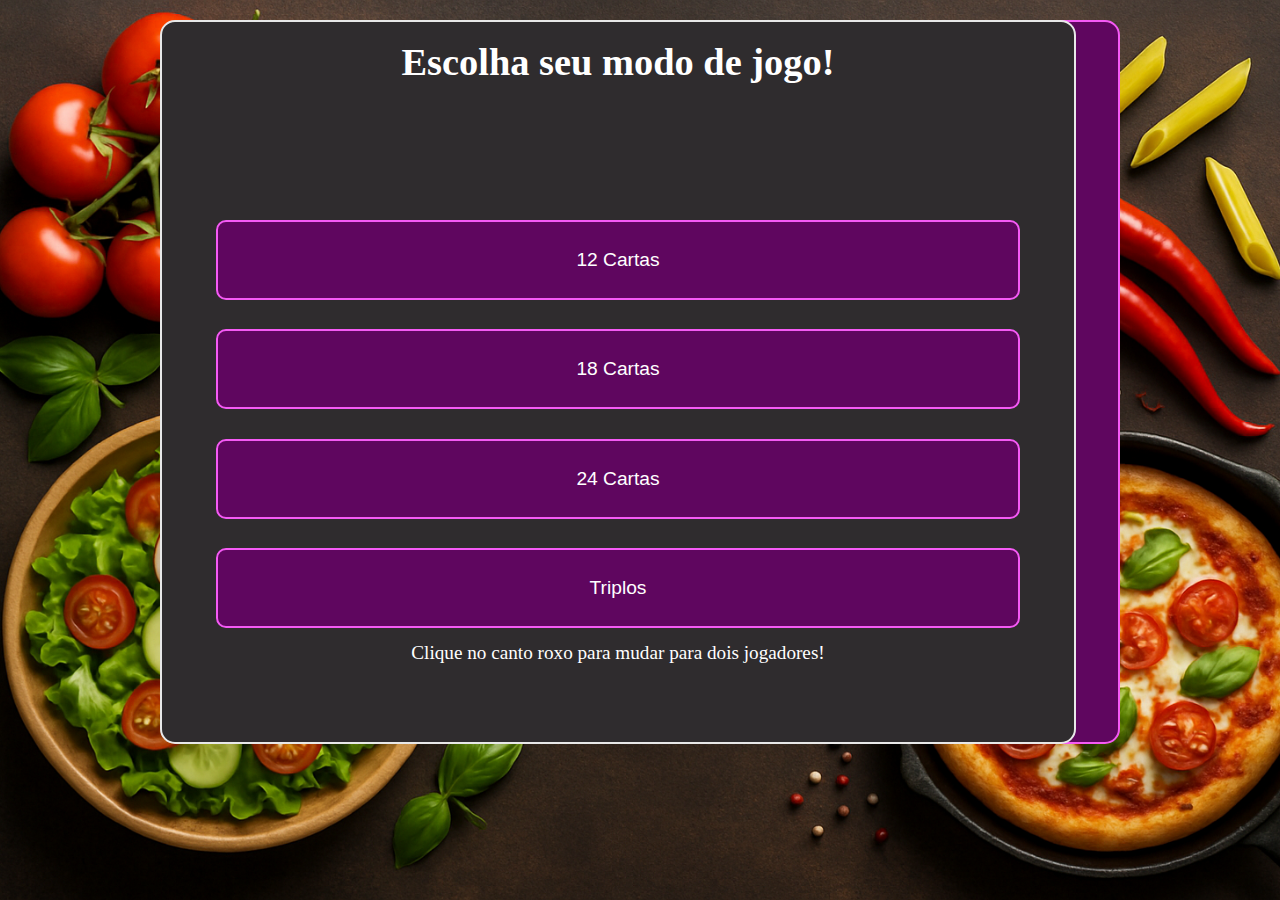
<file: index.html>
<!DOCTYPE html>
<html lang="pt-BR">
  <head>
    <meta charset="UTF-8" />
    <meta name="viewport" content="width=device-width, initial-scale=1.0" />

    <!-- Estilos principais do jogo -->
    <link rel="stylesheet" href="estilo/geral.css" />
    <link rel="stylesheet" href="estilo/layout.css" />

    <title>Jogo da memoria</title>

    <!-- Script principal do jogo -->
    <script src="cods.js"></script>
  </head>
  <body>
    <main class="game">
      <!-- Tela inicial: Menu de modos de jogo -->
      <section class="menu container-menu">
        <!-- Modos para 1 jogador -->
        <section class="menu__1 menu-panel single-player">
          <h1 class="menu1__title">Escolha seu modo de jogo!</h1>
          <ul class="menu1__list">
            <li class="menu__item">
              <button class="menu1 button" id="menuButton1">12 Cartas</button>
            </li>
            <li class="menu__item">
              <button class="menu1 button" id="menuButton2">18 Cartas</button>
            </li>
            <li class="menu__item">
              <button class="menu1 button" id="menuButton3">24 Cartas</button>
            </li>
            <li class="menu__item">
              <button class="menu1 button" id="menuButton4">Triplos</button>
            </li>
            <span>Clique no canto roxo para mudar para dois jogadores!</span>
          </ul>
        </section>

        <!-- Modos para 2 jogadores -->
        <section class="menu__2 menu-panel single-player">
          <h1 class="menu2__title">Escolha seu modo de jogo!</h1>
          <ul class="menu2__list">
            <li class="menu__item">
              <button class="menu2 button" id="menuButton5">2 Jogadores</button>
            </li>
            <li class="menu__item">
              <button class="menu2 button" id="menuButton6">
                Triplo 2 jogadores
              </button>
            </li>
          </ul>
        </section>
      </section>

      <!-- Tela de reinício do jogo -->
      <section class="restart">
        <h2 class="restart__title">Deseja jogar novamente?</h2>
        <button class="restart__button--no">Não</button>
        <button class="restart__button--yes">Sim</button>
      </section>

      <!-- Menu superior do jogo com pontuação e jogadas -->
      <section class="game__menu">
        <!-- Menu superior do jogo com pontuação e jogadas -->
        <div class="game__menu__mainmenu">
          <button class="game__menu__mainmenu__button">Voltar ao menu</button>
        </div>

        <!-- Pontuação do jogador (modo solo) -->
        <div class="game__menu__points">
          <h3 class="game__menu__points__title">Pontos</h3>
          <span id="game__menu__points__result">0</span>
        </div>

        <!-- Número de jogadas restantes -->
        <div class="game__menu__moves">
          <h3 class="game__menu__moves__title">Jogadas restantes</h3>
          <span class="game__menu__moves__result">15</span>
        </div>

        <!-- Pontuação do Jogador 1 (modo 2 jogadores) -->
        <div class="game__menu__points__player1">
          <h3 class="game__menu__points__player1__title">Jogador 1</h3>
          <span class="game__menu__points__player1__result">0</span>
        </div>

        <!-- Pontuação do Jogador 2 (modo 2 jogadores) -->
        <div class="game__menu__points__player2">
          <h3 class="game__menu__points__player2__title">Jogador 2</h3>
          <span class="game__menu__points__player2__result">0</span>
        </div>
      </section>

      <!-- Área onde as cartas serão exibidas -->
      <section class="display">
        <div class="display__grid"></div>
      </section>
    </main>
  </body>
</html>
</file>
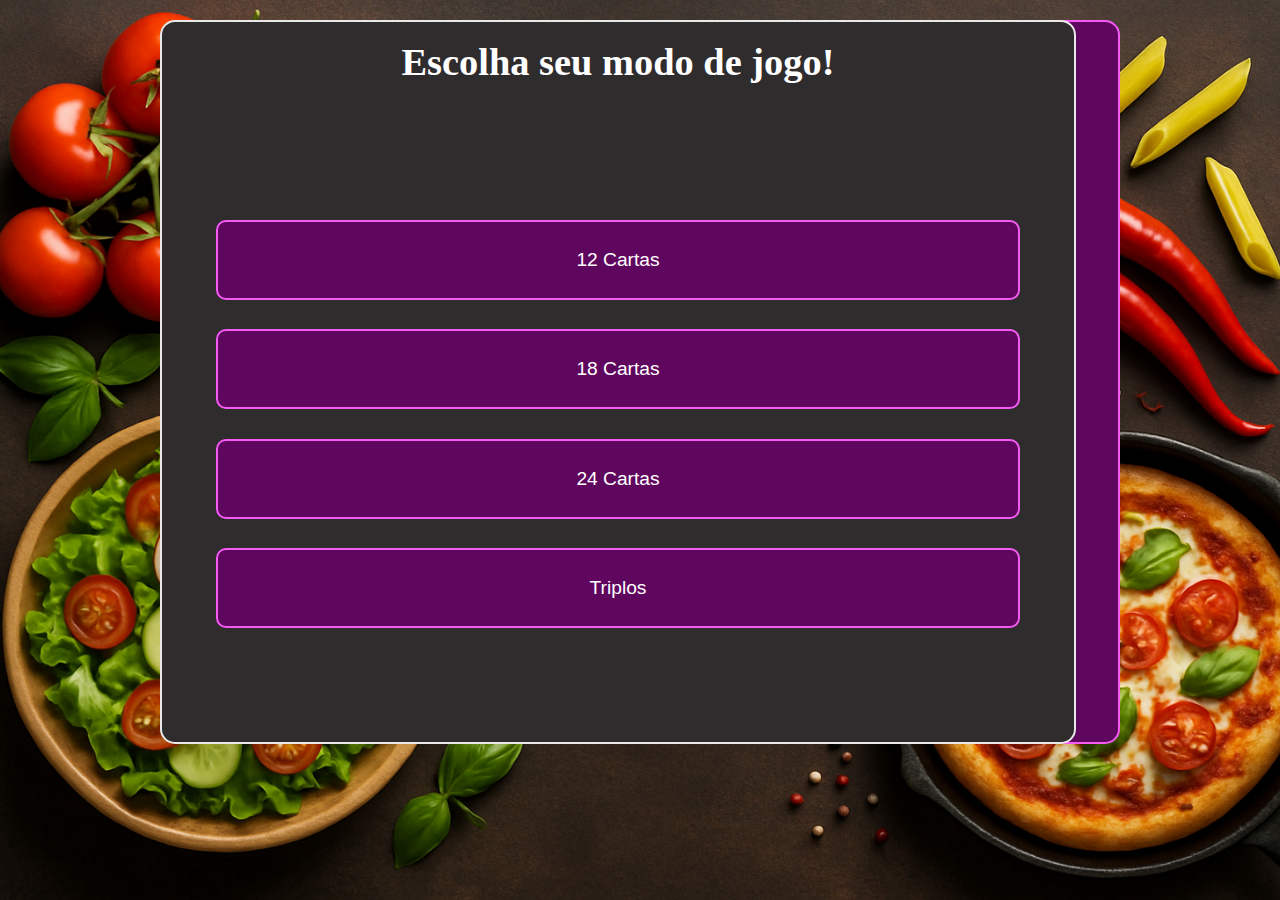
<file: memory.html>
<!DOCTYPE html>
<html lang="pt-BR">
<head>
    <meta charset="UTF-8">
    <meta name="viewport" content="width=device-width, initial-scale=1.0">

     <!-- Estilos principais do jogo -->
    <link rel="stylesheet" href="estilo/geral.css">
    <link rel="stylesheet" href="estilo/layout.css">

    <title>Jogo da memoria</title>

    <!-- Script principal do jogo -->
 <script src="cods.js"></script>
</head>
<body>
    <main class="game">

       <!-- Tela inicial: Menu de modos de jogo -->
      <section class="menu container-menu">

         <!-- Modos para 1 jogador -->
        <section class="menu__1 menu-panel single-player">
          <h1 class="menu1__title">Escolha seu modo de jogo!</h1>
        <ul class="menu1__list">
          <li class="menu__item"><button class="menu1 button" id="menuButton1">12 Cartas</button></li>
          <li class="menu__item"><button class="menu1 button" id="menuButton2">18 Cartas</button></li>
          <li class="menu__item"><button class="menu1 button" id="menuButton3">24 Cartas</button></li>
          <li class="menu__item"><button class="menu1 button" id="menuButton4">Triplos</button></li>
        </ul>
        </section>

        <!-- Modos para 2 jogadores -->
        <section class="menu__2 menu-panel single-player">
          <h1 class="menu2__title">Escolha seu modo de jogo!</h1>
        <ul class="menu2__list">
          <li class="menu__item"><button class="menu2 button" id="menuButton5">2 Jogadores</button></li>
          <li class="menu__item"><button class="menu2 button" id="menuButton6">Triplo 2 jogadores</button></li>
        </ul>
        </section>
      </section>

      <!-- Tela de reinício do jogo -->
      <section class="restart">
        <h2 class="restart__title">Deseja jogar novamente?</h2>
        <button class="restart__button--no">Não</button>
        <button class="restart__button--yes">Sim</button>
      </section>

       <!-- Menu superior do jogo com pontuação e jogadas -->
    <section class="game__menu">

      <!-- Menu superior do jogo com pontuação e jogadas -->
      <div class="game__menu__mainmenu">
          <button class="game__menu__mainmenu__button">Voltar ao menu</button>
      </div>

      <!-- Pontuação do jogador (modo solo) -->
      <div class="game__menu__points">
          <h3 class="game__menu__points__title">Pontos</h3>
          <span id="game__menu__points__result">0</span>
      </div>

      <!-- Número de jogadas restantes -->
      <div class="game__menu__moves">
          <h3 class="game__menu__moves__title">Jogadas restantes</h3>
          <span class="game__menu__moves__result">15</span>
      </div>

      <!-- Pontuação do Jogador 1 (modo 2 jogadores) -->
      <div class="game__menu__points__player1">
          <h3 class="game__menu__points__player1__title">Jogador 1</h3>
          <span class="game__menu__points__player1__result">0</span>
      </div>

      <!-- Pontuação do Jogador 2 (modo 2 jogadores) -->
      <div class="game__menu__points__player2">
          <h3 class="game__menu__points__player2__title">Jogador 2</h3>
          <span class="game__menu__points__player2__result">0</span>
      </div>
    </section>

    <!-- Área onde as cartas serão exibidas -->
      <section class="display">
        <div class="display__grid"></div>
      </section> 
    </main>
</body>
</html>
</file>
<file: estilo/geral.css>
/* ---------------------- */
/* 🎨 Estilos Gerais do Site */
/* ---------------------- */

body {
    background-image: url(../imagens/backgroung.png);
    background-repeat: no-repeat;
    background-size: cover;
    background-position: center;
    background-attachment: fixed;
    color: white;
}

/* ----------------------------- */
/* 📋 Menus Iniciais do Jogo     */
/* ----------------------------- */


.menu__1 { 
    background-color: #2f2c2e ;
    border: 2px solid #e8e8e8;
    border-radius: 15px;
    text-align: center;
    font-size: 1.2em;
}

.menu__2 { 
    background-color: #5f065f;
    border: 2px solid  #f55af5;
    border-radius: 15px;
    text-align: center;
    font-size: 1.2em;
}

.menu__item {
    list-style: none;
}

/* ----------------------------- */
/* 🔁 Botão Reiniciar / Menu     */
/* ----------------------------- */


.restart {
    background-color: #2f2c2e;
    border: 2px solid #e8e8e8;
    border-radius: 15px;
    text-align: center;
    font-size: 1.2em;
}

/* ----------------------------------- */
/* 🟪 Variações de Botões de Menu      */
/* ----------------------------------- */

.menu1.button {
    background-color: #5f065f;
    border: 2px solid #f55af5;
}

.menu2.button {
    background-color: #2f2c2e;
    border: 2px solid #e8e8e8;
}

/* ----------------------------- */
/* 🔘 Botões Gerais              */
/* ----------------------------- */


button {
    border-radius: 10px;
    border: 1px solid #f55af5;
    background-color: #5f065f;
    color: white;
    font-size: 1em;
}


button:hover {
    box-shadow: 2px 2px 3px white, inset 2px 2px 3px white;
    text-shadow: 2px 2px 4px white;
    cursor: pointer;
}

/* ----------------------------- */
/* 🎮 Menu Durante o Jogo        */
/* ----------------------------- */


.game__menu__mainmenu, .game__menu__points, .game__menu__moves,
.game__menu__points__player1, .game__menu__points__player2  {
    background-color: #2f2c2e;
    border: 2px solid #e8e8e8;
    border-radius: 15px;
    text-align: center;
    font-size: 1.2em;
}

/* ----------------------------- */
/* 👤 Estilos Específicos por Jogador */
/* ----------------------------- */

.game__menu__points__player2 {
    color: gray;
}
</file>
<file: estilo/layout.css>
/* ----------------------------- */
/* 🌐 Reset e Base do Layout     */
/* ----------------------------- */

html,
body {
  height: 100%;
  margin: 0;
  padding: 0;
}

/* ----------------------------- */
/* 🎮 Área Principal do Jogo     */
/* ----------------------------- */

.game {
  width: 90%;
  height: 80%;
  margin: 0 auto;
  max-width: 960px;
  position: relative;
}

/* ----------------------------- */
/* 📋 Estrutura do Menu Principal */
/* ----------------------------- */

.menu {
  width: 70%;
  height: 22em;
  padding: 20px;
  margin: 0 auto;
  display: flex;
}

/* Painéis do menu (lado esquerdo e direito) */
.menu-panel {
  height: 100%;
  transition: width 1s ease;
  display: flex;
  flex-direction: column;
}

/* ----------------------------- */
/* 🔀 Estilo para modo Multiplayer */
/* ----------------------------- */

.menu__1.multiplayer {
  width: 10%;
  z-index: 1;
}

.menu__2.multiplayer {
  width: 95%;
  z-index: 2;
}

/* ----------------------------- */
/* 🧩 Painéis Individuais do Menu */
/* ----------------------------- */

.menu__1 {
  width: 95%;
  position: absolute;
  left: 0;
  z-index: 2;
}

.menu__2 {
  width: 10%;
  right: 0;
  position: absolute;
  z-index: 1;
}

/* ----------------------------- */
/* 🏷️ Títulos dos Painéis        */
/* ----------------------------- */

.menu1__title {
  height: 18%;
  margin: 2%;
}

.menu2__title {
  display: none;
  height: 18%;
  margin: 2%;
}

/* ----------------------------- */
/* 📑 Listas de Opções dos Menus */
/* ----------------------------- */

.menu1__list {
  padding: 0;
  height: 80%;
}

.menu2__list {
  display: none;
  padding: 0;
  height: 80%;
}

/* ----------------------------- */
/* 📌 Itens dos Menus            */
/* ----------------------------- */

.menu__item {
  height: 19%;
  margin: 1%;
}

/* ----------------------------- */
/* 🔘 Botões em Geral            */
/* ----------------------------- */

.button {
  width: 90%;
  height: 80%;
}

button {
  margin: 15px;
  height: 20%;
  width: 30%;
}

/* ----------------------------- */
/* 🔁 Botão Reiniciar e Voltar   */
/* ----------------------------- */

.restart {
  display: none;
  width: 10em;
  height: 10em;
  margin: 0 auto;
  position: absolute;
  left: 50%;
  top: 60%;
  transform: translate(-50%, -40%);
}

.back {
  width: 10em;
  height: 3em;
  bottom: 14.3em;
  position: absolute;
}

/* ----------------------------- */
/* 🧭 Menu Durante o Jogo        */
/* ----------------------------- */

.game__menu {
  display: none;
  justify-content: space-around;
  width: 80%;
  min-height: 5em;
  height: auto;
  margin: 0 auto;
}

/* Botão Menu Principal */
.game__menu__mainmenu {
  width: 30%;
  display: flex;
  justify-content: center;
  align-items: center;
}

.game__menu__mainmenu__button {
  box-sizing: border-box;
  width: 80%;
  height: 80%;
}

/* Pontuação e Movimentos */
.game__menu__points,
.game__menu__moves,
.game__menu__points__player1,
.game__menu__points__player2 {
  width: 30%;
}

/* ----------------------------- */
/* 🧱 Grade de Cartas do Jogo     */
/* ----------------------------- */

.display__grid {
  display: grid;
  grid-template-columns: repeat(6, 1fr);
  grid-template-rows: 2fr;
  background-image: url(../imagens/Teste.webp);
  background-position: center;
  margin: 10px;
}

/* ----------------------------- */
/* 🖼️ Estilo das Cartas/Imagens  */
/* ----------------------------- */

.card-flip {
  aspect-ratio: 4/4;
}

.card-inner {
  position: relative;
  transition: transform 1s;
  transform-style: preserve-3d;
  width: 100%;
}

.fliped {
  transform: rotateY(-180deg);
}

.card-front,
.card-back {
  position: absolute;
  backface-visibility: hidden;
  display: flex;
  justify-content: center;
}

.card-back {
  transform: rotateY(-180deg);
}

img {
  margin: 1em;
  max-width: 100px;
  max-height: 100px;
}

/* ----------------------------- */
/* 📱 Responsividade (Mobile)    */
/* ----------------------------- */

@media (max-width: 768px) {
  .display__grid {
    grid-template-columns: repeat(3, 1fr);
    background-position: center;
    margin: 0;
  }

  .menu,
  .game__menu {
    position: static;
    transform: none;
    width: 100%;
    margin: 10px auto;
  }

  .restart {
    width: 100%;
    height: auto;
  }

  button,
  .menu__button {
    width: 90%;
    height: 3em;
    font-size: 1rem;
  }

  img {
    width: 100%;
    height: 100%;
  }
}
</file>
